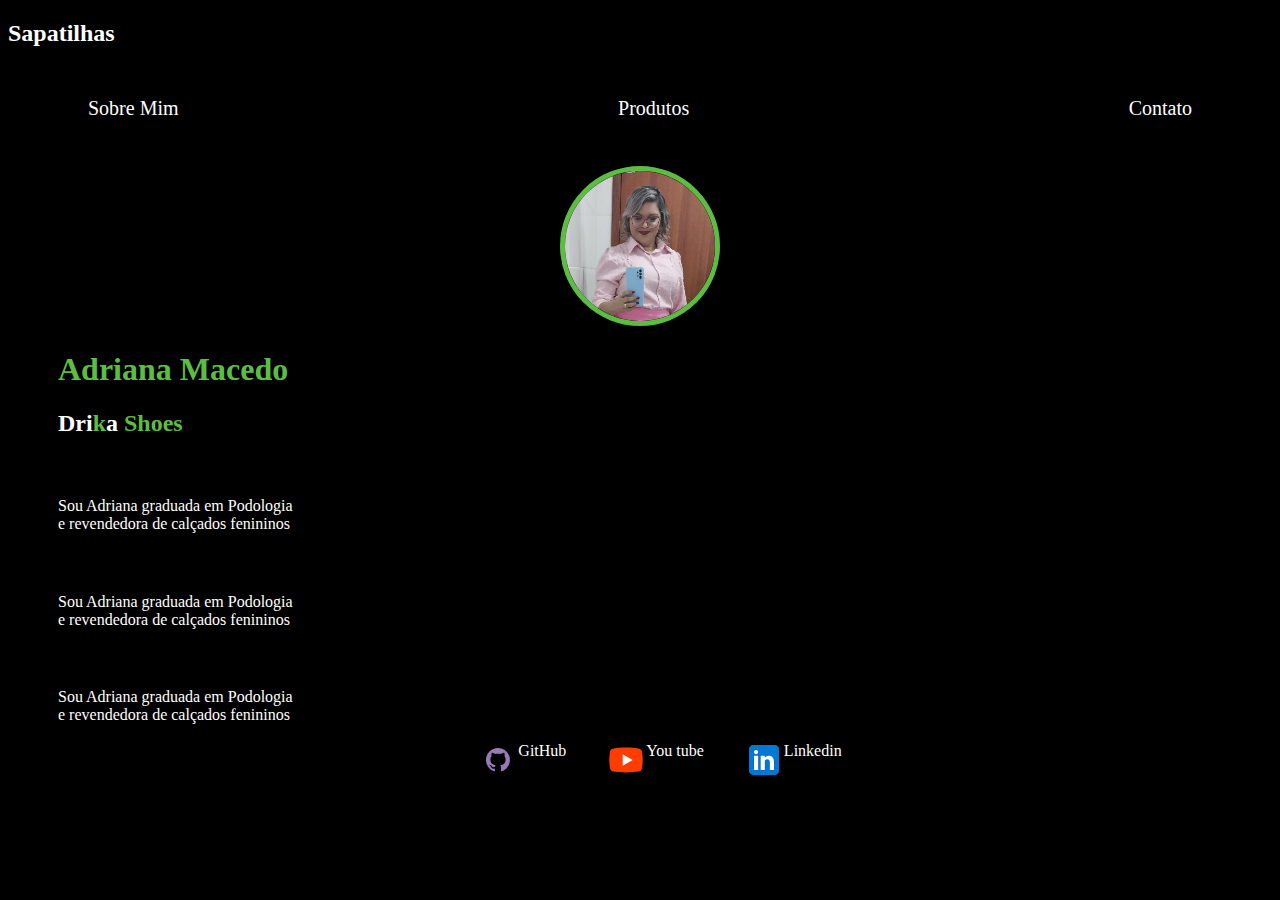
<file: index.html>
<!DOCTYPE html>
<html lang="en">

<head>
    <meta charset="UTF-8">
    <meta name="viewport" content="width=device-width, initial-scale=1.0">
    <link rel="stylesheet" href="style.css">
    <title>Marcelo Viana</title>
</head>

<body>
    <h2>Sapatilhas</h2>
    <div class="container">
    <nav>
        <ul>
            <li><a href="Sobre mim">Sobre Mim</a></li>
            <li><a href="produtos.html">Produtos</a></li>
            <li><a href="contato.html">Contato</a></li>
        </ul>
    </nav>

    <header>

        <div class="center">
        <img src="./imagem/adriana.jpg">
    </div>
    <h1>Adriana Macedo</h1>
    <h2>Dri<span>k</span>a <span>Shoes</span></h2>
    </header>

    <main>
        <section>
            <h3>Sobre Mim</h3>
            <p>
                Sou Adriana graduada em Podologia <br> e revendedora de calçados fenininos 
            </p>
        </section>
        <section>
            <h3>Curso</h3>
            <p>
                Sou Adriana graduada em Podologia <br> e revendedora de calçados fenininos 
            </p>
        </section>
        <section>
            <h3>Formação</h3>
            <p>
                Sou Adriana graduada em Podologia <br> e revendedora de calçados fenininos 
            </p>
        </section>
    </main>

    <footer>
        <a href="#" target="_blank" rel="noopener noreferrer"></a>
        <img src="./imagem/github.svg" alt="">
        <p>GitHub</p>
        <a href="#" target="_blank" rel="noopener noreferrer"></a>
        <img src="./imagem/youtube.svg" alt="">
        <p>You tube</p>
        <a href="#" target="_blank" rel="noopener noreferrer"></a>
        <img src="./imagem/linkedin.svg" alt="">
        <p>Linkedin</p>
    </footer>
</div>
</body>

</html>
</file>
<file: style.css>
body {
    background-color: black;
   
}

li, a {
    color: white;
}

a {
    text-decoration: none;
}

ul {
    display: flex;
    justify-content: space-between;
    list-style-type: none;
    align-items: center;
    padding: 30px;
}

header img {
    width: 150px;
    height: 150px;
    border-radius: 50%;
    border: 5px solid #5bbe42;
}

.center {
    text-align: center;
}

h1 {
    color: #5bbe42;
}
header, h2, p {
    color: white;
}

footer img {
    width: 40px;
    height: 40px;
}

footer {
    display: flex;
    justify-content: center;
}

footer a {
    margin: 20px;
    text-align: center;
}

footer p {
    margin-top: 2px;
}

.container {
    padding: 0px 50px;
}

nav a {
    font-size: 20px;
}

nav a:hover {
    color: #5bbe42;
}
span {
    color: #5bbe42;
}
</file>
